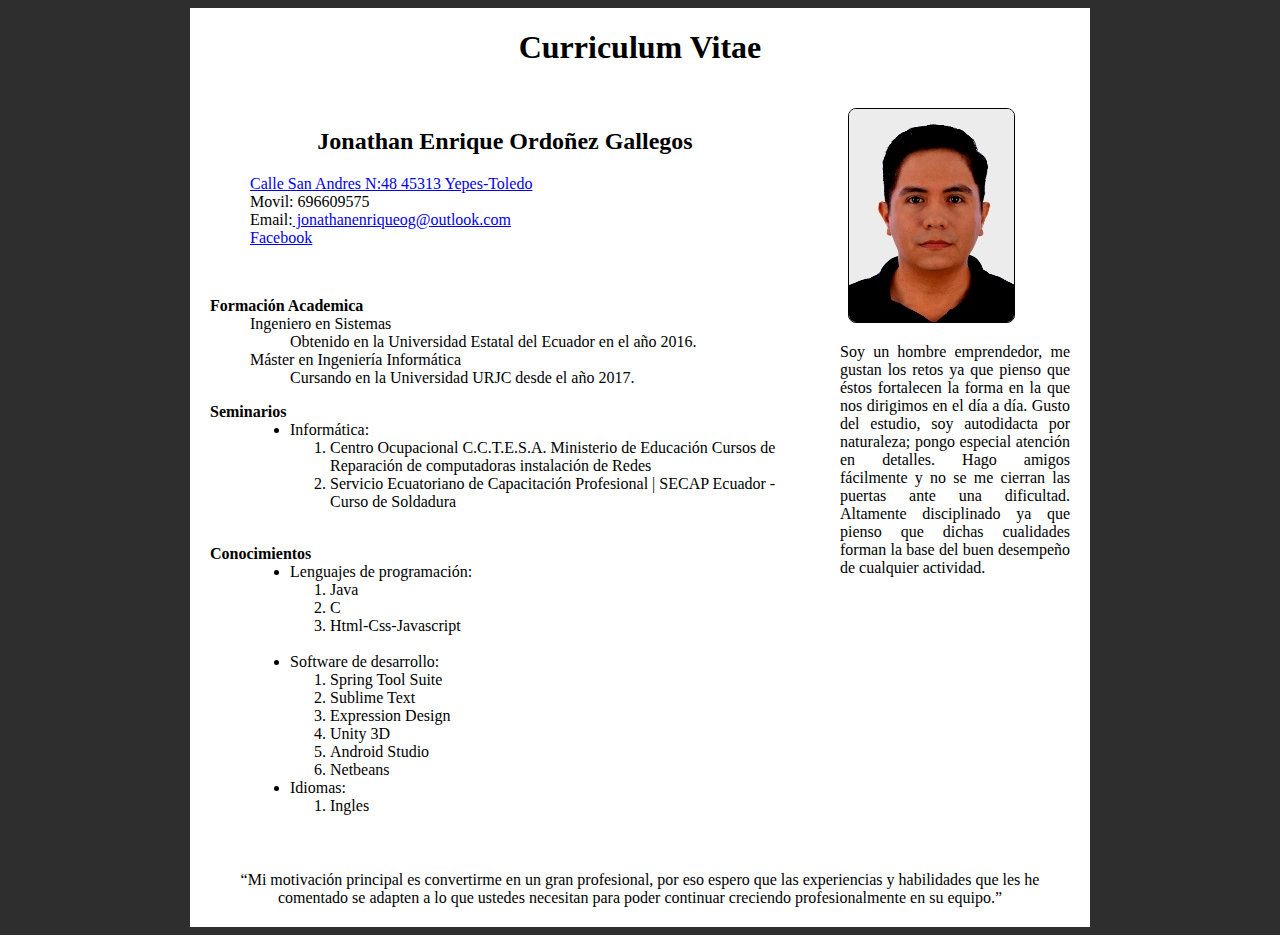
<file: Curriculum/index.html>
<!doctype html>
<html>
    <head>
        <title>Curriculum</title>
        <meta charset="utf-8">
        <meta name="viewport" content="width=device-width, user-scalable=no, initial-scale=1.0,maximum-scale=1.0,minimum-scale=1.0">
        <link rel="stylesheet" type="text/css" href="estilo.css">
        <link rel="icon" href="foto.jpg" type="image/x-icon"> 
    </head>
    <body>
        <div class="contenedor">
            <header>
                <h1>Curriculum Vitae</h1>
            </header>
            <section class="principal">
                <h2>Jonathan Enrique Ordoñez Gallegos</h2>

                <div id="iconos">
                    <a  target="_blank" href="https://goo.gl/maps/D4rLns6zG392"><img src="direccion.png"></a>
                    <a href=""><img src="telefono.png"></a>
                    <a href="mailto:jonathanenriqueog@outlook.com"><img src="correo.png"></a>
                    <a href="https://www.facebook.com/jonathan.ordonez.56884"><img src="facebook.png"></a>
                    <!-- <a href="https://www.urjc.es/"><img src="urjc.png"></a> -->
                </div>

                <ul class="menuitem">
                      <li id="direccion"><a target="_blank" href="https://goo.gl/maps/D4rLns6zG392">Calle San Andres N:48 45313 Yepes-Toledo</a></li>
                      <li id="telefono">Movil: 696609575</li>
                      <li id="email">Email:<a href="mailto:jonathanenriqueog@outlook.com"> jonathanenriqueog@outlook.com</a></li>
                      <li id="facebook"><a target="_blank" href="https://www.facebook.com/jonathan.ordonez.56884">Facebook</a></li>
                      <!-- <li id="universidad"><a href="https://www.urjc.es/">Universidad Rey Juan Carlos</a></li> -->
                </ul>
                <br>
            <dl>
                <dt><b>Formación Academica</b></dt>
                <dd>
                    <dl>
                        <dt>Ingeniero en Sistemas
                            <dd>Obtenido en la Universidad Estatal del Ecuador en el año 2016.</dd>
                        </dt>
                        <dt>Máster en Ingeniería Informática
                            <dd>Cursando en la Universidad URJC desde el año 2017.</dd>
                        </dt>
                   </dl>    
                </dd>
            </dl>

            <dl>
                <dt><b>Seminarios</b></dt>
                <dd>
                <ul>
                    <li>Informática:
                        <ol>
                            <li>Centro Ocupacional C.C.T.E.S.A. Ministerio de Educación Cursos de Reparación de computadoras instalación de Redes</li>
                            <li>Servicio Ecuatoriano de Capacitación Profesional | SECAP Ecuador - Curso de Soldadura</li>
                            <!-- <li></li> -->
                        </ol>
                    </li>
                    <br>
                </ul>
                </dd>
            </dl>

             <dl>
                <dt><b>Conocimientos</b></dt>
                <dd>
                <ul>
                    <li>Lenguajes de programación:
                        <ol>
                            <li>Java</li>
                            <li>C</li>
                            <li>Html-Css-Javascript</li>
                        </ol>
                    </li>
                    <br>
                    <li>Software de desarrollo:
                        <ol>
                            <li>Spring Tool Suite</li>
                            <li>Sublime Text</li>
                            <li>Expression Design</li>
                            <li>Unity 3D</li>
                            <li>Android Studio</li>
                            <li>Netbeans</li>
                        </ol>
                    </li>
                    <li>Idiomas:
                        <ol>
                            <li>Ingles</li>    
                        </ol>
                    </li>
                </ul>
                </dd>
            </dl>


            </section>
            <aside>
                <img id="foto" src="foto.jpg" alt="Aquí va la foto.">
                <!--<svg width="200" height="180">
                    <rect rx="20" ry="20" width="150" height="150"/>
                </svg>-->
                <br><p>Soy un hombre emprendedor, me gustan los retos ya que pienso que éstos fortalecen la forma en la que nos dirigimos en el día a día. Gusto del estudio, soy autodidacta por naturaleza; pongo especial atención en detalles. Hago amigos fácilmente y no se me cierran las puertas ante una dificultad. Altamente disciplinado ya que pienso que dichas cualidades forman la base del buen desempeño de cualquier actividad.</p>
            </aside>
            <footer>
                “Mi motivación principal es convertirme en un gran profesional, por eso espero que las experiencias y habilidades que les he comentado se adapten a lo que ustedes necesitan para poder continuar creciendo profesionalmente en su equipo.”
            </footer>
 
        </div>  
    </body>  
</html>
</file>
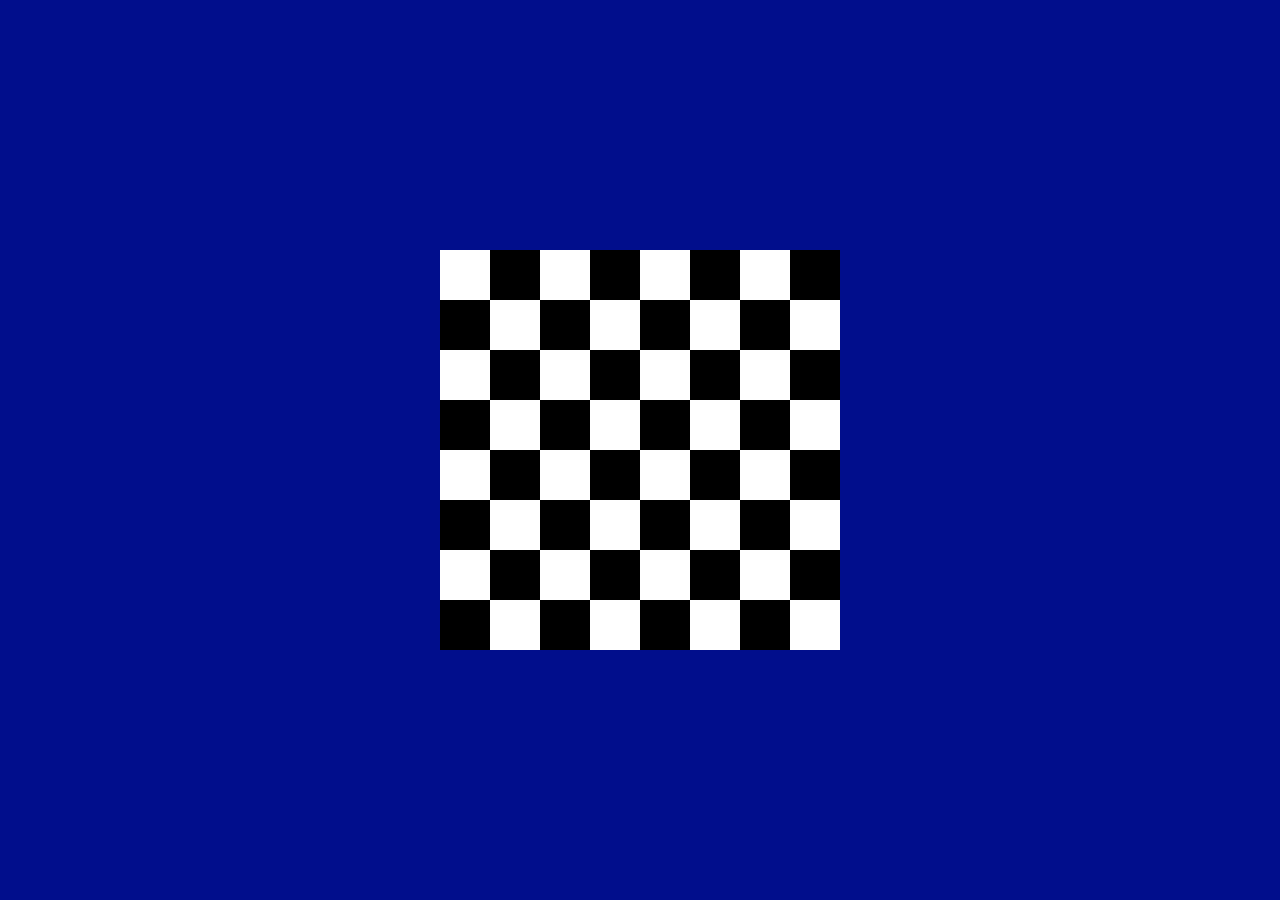
<file: Damero/index.html>
<!DOCTYPE html>
<html>
	<head>
		<meta charset="utf-8">
		<meta name="viewport" content="width=device-width, user-scalable=no, initial-scale=1.0,maximum-scale=1.0,minimum-scale=1.0">
		<title>Damero</title>
		<link rel="stylesheet" type="text/css" href="estilo.css"/>
	</head>
	<body>
		<div id="damero">
				<div></div>
				<div></div>
				<div></div>
				<div></div>
				<div></div>
				<div></div>
				<div></div>
				<div></div>
				<div></div>
				<div></div>
				<div></div>
				<div></div>
				<div></div>
				<div></div>
				<div></div>
				<div></div>
				<div></div>
				<div></div>
				<div></div>
				<div></div>
				<div></div>
				<div></div>
				<div></div>
				<div></div>
				<div></div>
				<div></div>
				<div></div>
				<div></div>
				<div></div>
				<div></div>
				<div></div>
				<div></div>
				<div></div>
				<div></div>
				<div></div>
				<div></div>
				<div></div>
				<div></div>
				<div></div>
				<div></div>
				<div></div>
				<div></div>
				<div></div>
				<div></div>
				<div></div>
				<div></div>
				<div></div>
				<div></div>
				<div></div>
				<div></div>
				<div></div>
				<div></div>
				<div></div>
				<div></div>
				<div></div>
				<div></div>
				<div></div>
				<div></div>
				<div></div>
				<div></div>
				<div></div>
				<div></div>
				<div></div>
				<div></div>
		</div>
	</body>
</html>
</file>
<file: Curriculum/estilo.css>
.contenedor{
	width: 80%;
	max-width:900px;
	margin:0 auto;
	background:#FFFFFF;
	overflow: hidden;
}
.principal{
	width:70%;
	background:#FFFFFF;
	padding:20px;
	float:left;
	box-sizing:border-box;
}
aside{
	width:30%;
	background:#FFFFFF;
	padding:20px;
	float:left;
	box-sizing:border-box;
}
footer{
	width:100%;
	background:#FFFFFF;
	padding:20px;
	float:left;
	box-sizing:border-box;
	text-align: center;
}
.menuitem {
    list-style-type: none;
}
body{
	background:#2E2E2E;
}
p{
	text-align: justify;
}
h1, h2{
	text-align:center;
}

#foto {
	margin-left: 8px;
    max-width: 100%;
    max-height: 100%;
    border:1px solid black;
    border-radius: 8px;
}


@media screen and (max-width: 800px){
	body {
		background:#FFFFFF;
	}
	.principal{
		width:100%;
	}
	aside{
		width:100%;
	}
}

@media screen and (max-width: 470px){
	.menuitem{
		display: none;
	}
}
@media screen and (min-width: 471px){
	#iconos{
		display: none;
	}
}

@media screen and (max-width: 320px){
	dl, dd, dt, ul, li, ol, .contenedor, .principal, aside{
		padding: 0px;
		margin-left: 0;
	}
}
@media screen and (max-width: 245px){
	#foto{
		display: none;
	}
}
</file>
<file: Damero/estilo.css>
body{
	background: #010E8C;
}

#damero{
	background:#FFFFFF;
	height: 400px;
	width: 400px;
	position: absolute;
	top: 0;
	right: 0;
	left: 0;
	bottom: 0;
	margin: auto;
	
}

#damero div{
	float: left;
	height: 50px;
	width: 50px;
}


#damero div:nth-child(n+1):nth-child(even):nth-child(-n+8),
#damero div:nth-child(n+17):nth-child(even):nth-child(-n+24),
#damero div:nth-child(n+33):nth-child(even):nth-child(-n+40),
#damero div:nth-child(n+49):nth-child(even):nth-child(-n+56),
#damero div:nth-child(n+9):nth-child(odd):nth-child(-n+16),
#damero div:nth-child(n+25):nth-child(odd):nth-child(-n+32),
#damero div:nth-child(n+41):nth-child(odd):nth-child(-n+48),
#damero div:nth-child(n+57):nth-child(odd):nth-child(-n+64)
{
	background:#000000;
}
</file>
